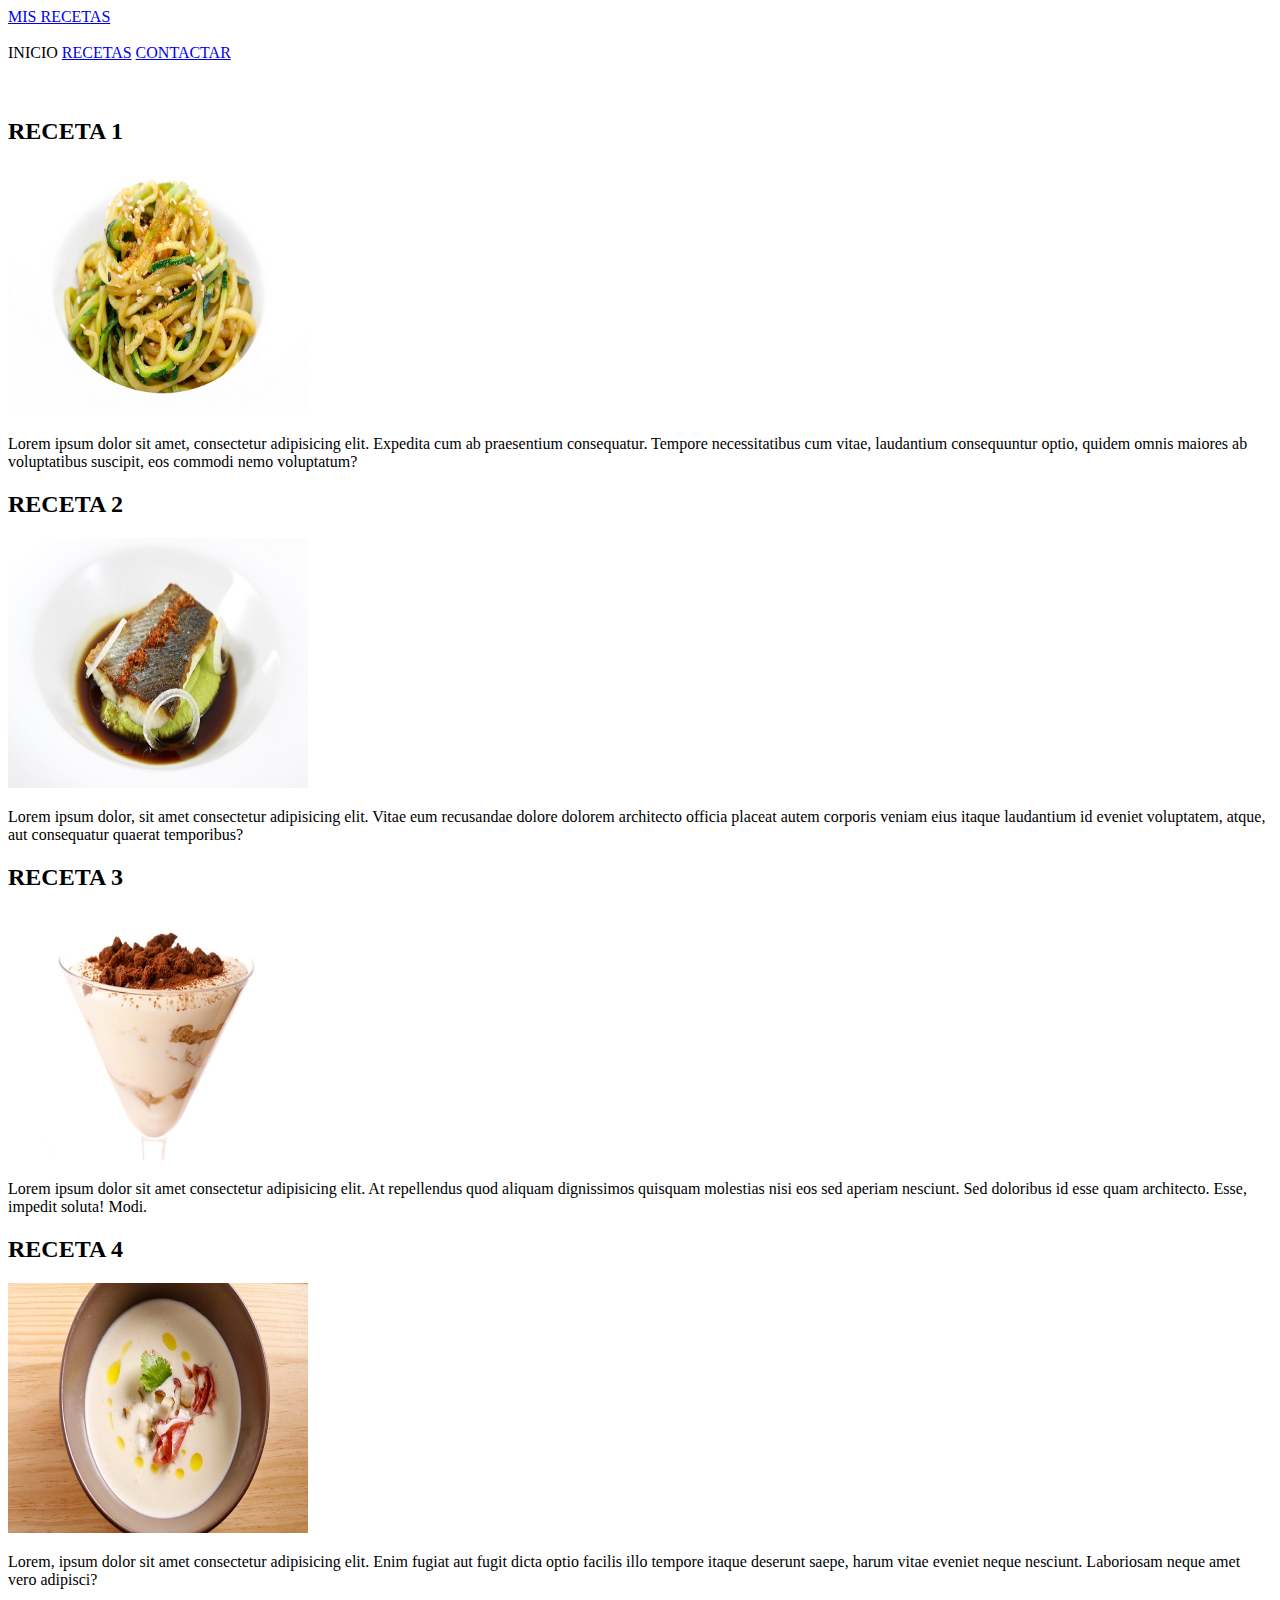
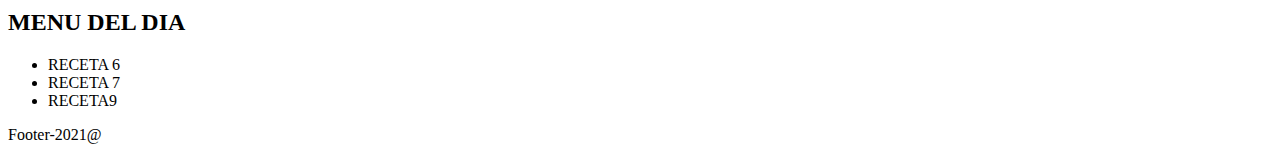
<file: index.html>
<!DOCTYPE html>
<html lang="es">

<head>
    <!--cabeza de la pagina que no se muestra en la web-->
    <title>MIS RECETAS</title>
    <meta charset="utf-8">
    <meta name="description" name="pagina dedicada a recetas gastronomicas">
    <meta name="keywors" name="comida,plato,tenedor,gastronomico,cocina valenciana">
</head>
<!--a partir del head ya se mustra en la parte visible de la pagina web>-->
<header>
    <a href="index.html">MIS RECETAS</a>
</header>   
<!--etiqueta semantica que muestra el titulo de la pagina -->
<br>
<nav> 
    INICIO
    <a href="recetas.html">RECETAS</a>
    <a href="contactar.html">CONTACTAR</a>
</nav>
<!--etiqueta semantica que se sirve para hacer el navegador-->

<body>
    <!--cuerpo de la pagina web-->
    <main>
        <!--etiqueta semantica que muestra todo lo que no es el "header-nav-footer"-->
        <BR>
        </BR>
        <div>
            <h2>RECETA 1</h2>
            <img width="300px" height="250px" src="_resorce/espaguetis-de-calabacin.jpg" alt="receta espaguetis con alabacin">
            <P>Lorem ipsum dolor sit amet, consectetur adipisicing elit. Expedita cum ab praesentium consequatur.
                Tempore
                necessitatibus cum vitae, laudantium consequuntur optio, quidem omnis maiores ab voluptatibus suscipit,
                eos
                commodi nemo voluptatum?</P>
            <h2>RECETA 2</h2>
            <img width="300px" height="250px" src="_resorce/lubina-con-hummus-de-guisantes.jpg" alt="receta lubina con guisantes">
            <P>Lorem ipsum dolor, sit amet consectetur adipisicing elit. Vitae eum recusandae dolore dolorem architecto
                officia placeat autem corporis veniam eius itaque laudantium id eveniet voluptatem, atque, aut
                consequatur
                quaerat temporibus?</P>
            <h2>RECETA 3</h2>
            <img width="300px" height="250px" src="_resorce/tiramisu-express.jpg"  alt="receta tiramisu">
            <p>Lorem ipsum dolor sit amet consectetur adipisicing elit. At repellendus quod aliquam dignissimos quisquam
                molestias nisi eos sed aperiam nesciunt. Sed doloribus id esse quam architecto. Esse, impedit soluta!
                Modi.
            </p>
            <h2>RECETA 4</h2>
            <img width="300px" height="250px"   src="_resorce/vichyssoise-de-esparragos-blancos.jpg" alt="receta esparragos blancos">
            <p>Lorem, ipsum dolor sit amet consectetur adipisicing elit. Enim fugiat aut fugit dicta optio facilis illo
                tempore itaque deserunt saepe, harum vitae eveniet neque nesciunt. Laboriosam neque amet vero adipisci?
            </p>
        </div>
        <ASide>
            <!--etiqueta semantica que forma parte de main-->
            <H2>MENU DEL DIA</H2>
            <UL>
                <LI>RECETA 6</LI>
                <LI>RECETA 7</LI>
                <LI>RECETA9</LI>
            </UL>

        </ASide>

    </main>

</body>

<footer>Footer-2021@</footer>
<!--fin de la pagina web-->

</html>
</file>
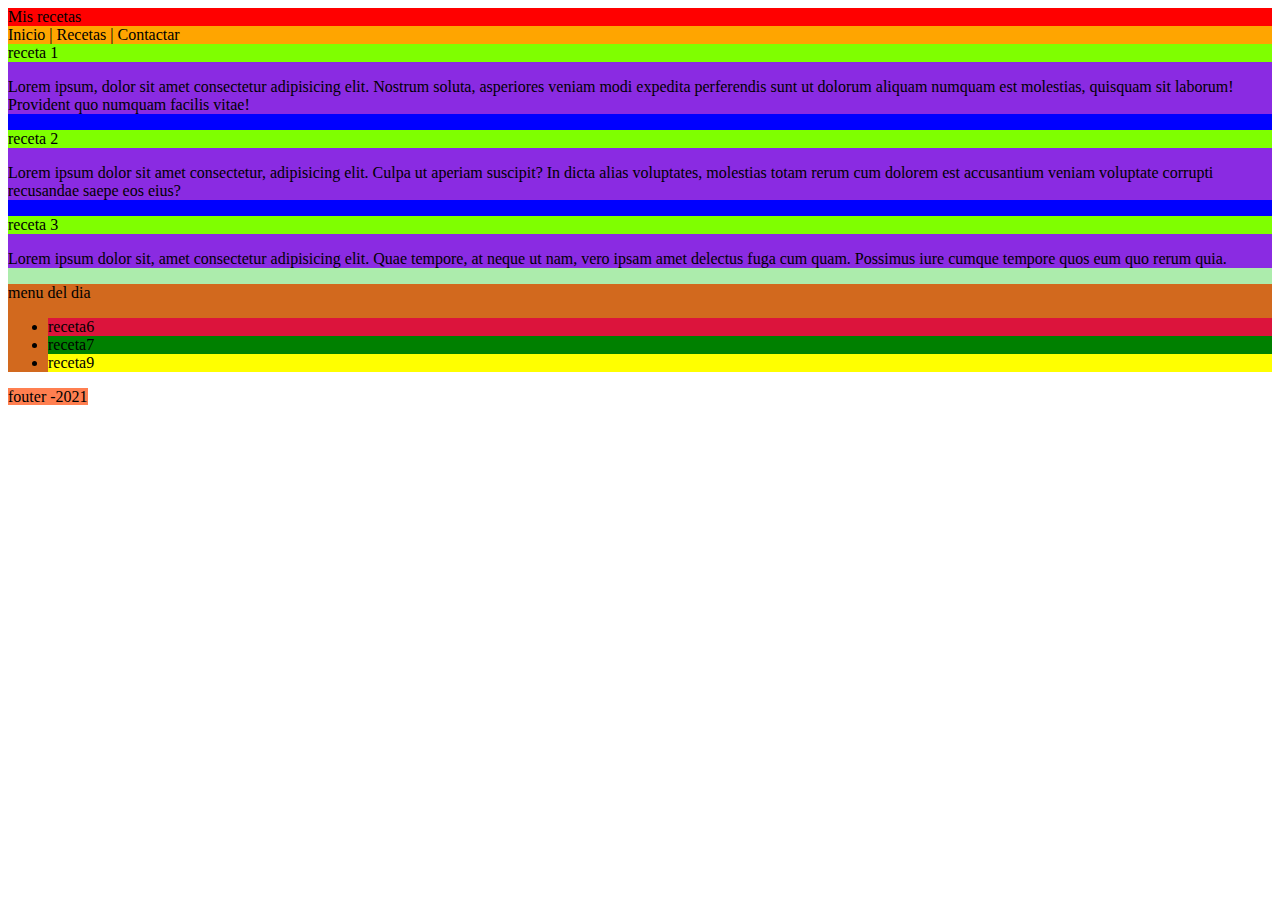
<file: --index.html>
<!DOCTYPE html>
<html lang="es">
    <head>
        <meta charset="utf-8">
        <title>mis recetas</title>
        <meta name  description="pagina de recetas de cocina">
       <meta  name keywork content=" cocina, comida,pasta ,desayuno">
</head>
<body>
    <header style="background-color: red;">Mis recetas</header> 
    <nav style="background-color:orange;">Inicio | Recetas | Contactar</nav>
    <main style="background-color: rgb(172, 236, 172);">
        <section style="background-color: blue;">
            <article style="background-color: blueviolet;">    
                    <header style="background-color:chartreuse;"> receta 1</header>
                    <p>Lorem ipsum, dolor sit amet consectetur adipisicing elit. Nostrum soluta, asperiores veniam modi expedita perferendis sunt ut dolorum aliquam numquam est molestias, quisquam sit laborum! Provident quo numquam facilis vitae! </p>     
            </article>
                  
            <article style="background-color: blueviolet;">  
                    <header style="background-color:chartreuse;"> receta 2</header>  
                     <p>Lorem ipsum dolor sit amet consectetur, adipisicing elit. Culpa ut aperiam suscipit? In dicta alias voluptates, molestias totam rerum cum dolorem est accusantium veniam voluptate corrupti recusandae saepe eos eius?</p>
            </article>
            <article style="background-color: blueviolet;">
                    <header style="background-color: chartreuse;"> receta 3 </header>
                     <p>Lorem ipsum dolor sit, amet consectetur adipisicing elit. Quae tempore, at neque ut nam, vero ipsam amet delectus fuga cum quam. Possimus iure cumque tempore quos eum quo rerum quia.</p>
            </article>

         </section>
        
            <aside style="background-color: chocolate;">
                <header>menu del dia </header>
             <ul>
               <li style="background-color: crimson;">receta6</li>
               <li style="background-color:green;">receta7</li>
               <li style="background-color: yellow;">receta9</li>
            </ul>
         </aside>
        </main>
        <fouter style="background-color: coral;"> fouter -2021 </fouter>
    
    </body>
</html>
</file>
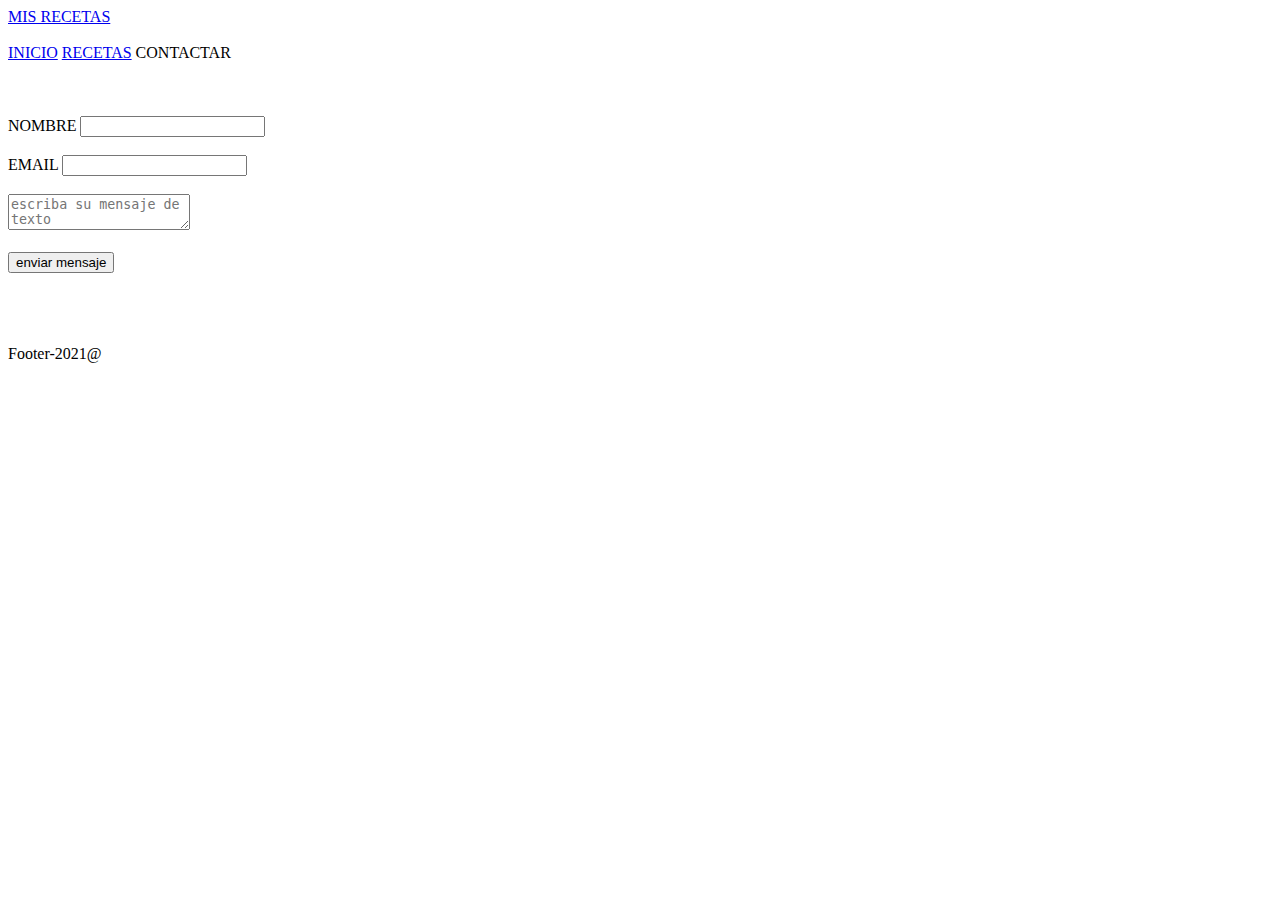
<file: contactar.html>
<!DOCTYPE html>
            <html lang="es">
            
            <head>
                <!--cabeza de la pagina que no se muestra en la web-->
                <title>mis recetas contactar
                </title>
                <meta charset="utf-8">
                <meta name="description" name="pagina dedicada a recetas gastronomicas">
                <meta name="keywors" name="comida,plato,tenedor,gastronomico,cocina valenciana">
            </head>
            <!--a partir del head ya se mustra en la parte visible de la pagina web>-->
            <header>
                <a href="index.html">MIS RECETAS</a>
            </header>   
            <!--etiqueta semantica que muestra el titulo de la pagina -->
            <br>
            
            <body>
                <!--cuerpo de la pagina web-->
                <main>
                    <nav> 
                        <a href="--index.html">INICIO</a>  
                        <a href="recetas.html">RECETAS</a>
                        CONTACTAR
                    </nav>
                    <body>
                        <br>
                        <br>
                        <br>
                        <form>
                            <div>
                    <label>NOMBRE <input type="text"></label>
                    <br>
                    <br>
                    <label >EMAIL <input type="email"></label>
                    <br><br>
                    <textarea placeholder="escriba su mensaje de texto"></textarea>
                    <br><br>
                    <button>enviar mensaje</button>
                    <br>
                    <br>
                    <br>
                    <br>
                    <br>
                    </div>
                     </form>
                
                  
            
                </main>
            
            </body>
            
            <footer>Footer-2021@</footer>
            <!--fin de la pagina web-->
            
            </html>
</file>
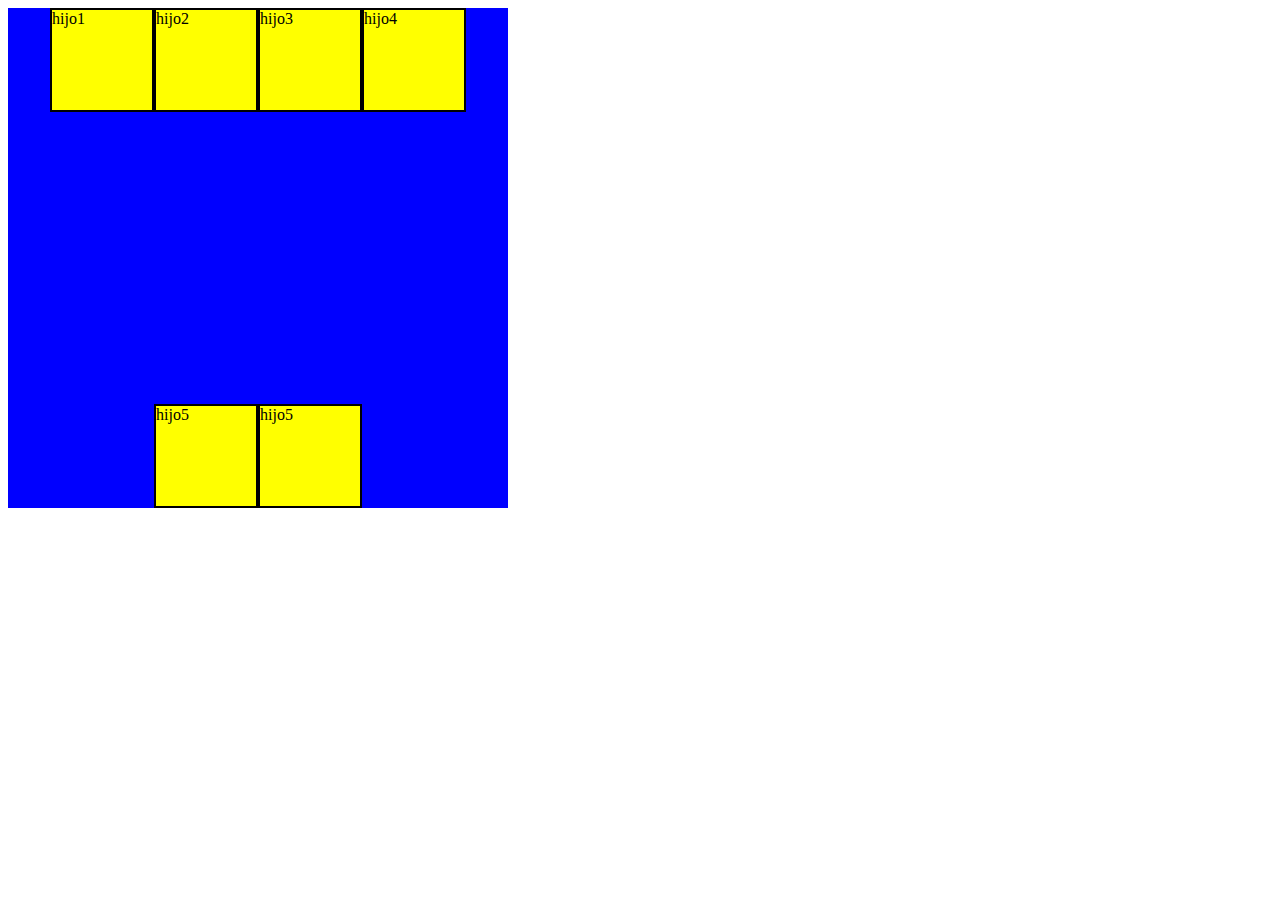
<file: ejercicio.html>
<!DOCTYPE html>
<html lang="en">
<head>
    <link rel="stylesheet" href="ejercicio.css">
    <meta charset="UTF-8">
    <meta name="viewport" content="width=device-width, initial-scale=1.0">
    <title>ejercicio flex-box</title>
</head>
<body>
    <div>
    <div class="padre">
    <div class="hijo">hijo1</div>
    <div class="hijo">hijo2</div>
    <div class="hijo ">hijo3</div>
    <div class="hijo ">hijo4</div>
    <div class="hijo">hijo5</div>
    <div class="hijo">hijo5</div>
   
   
    </div>
</body>
</html>
</file>
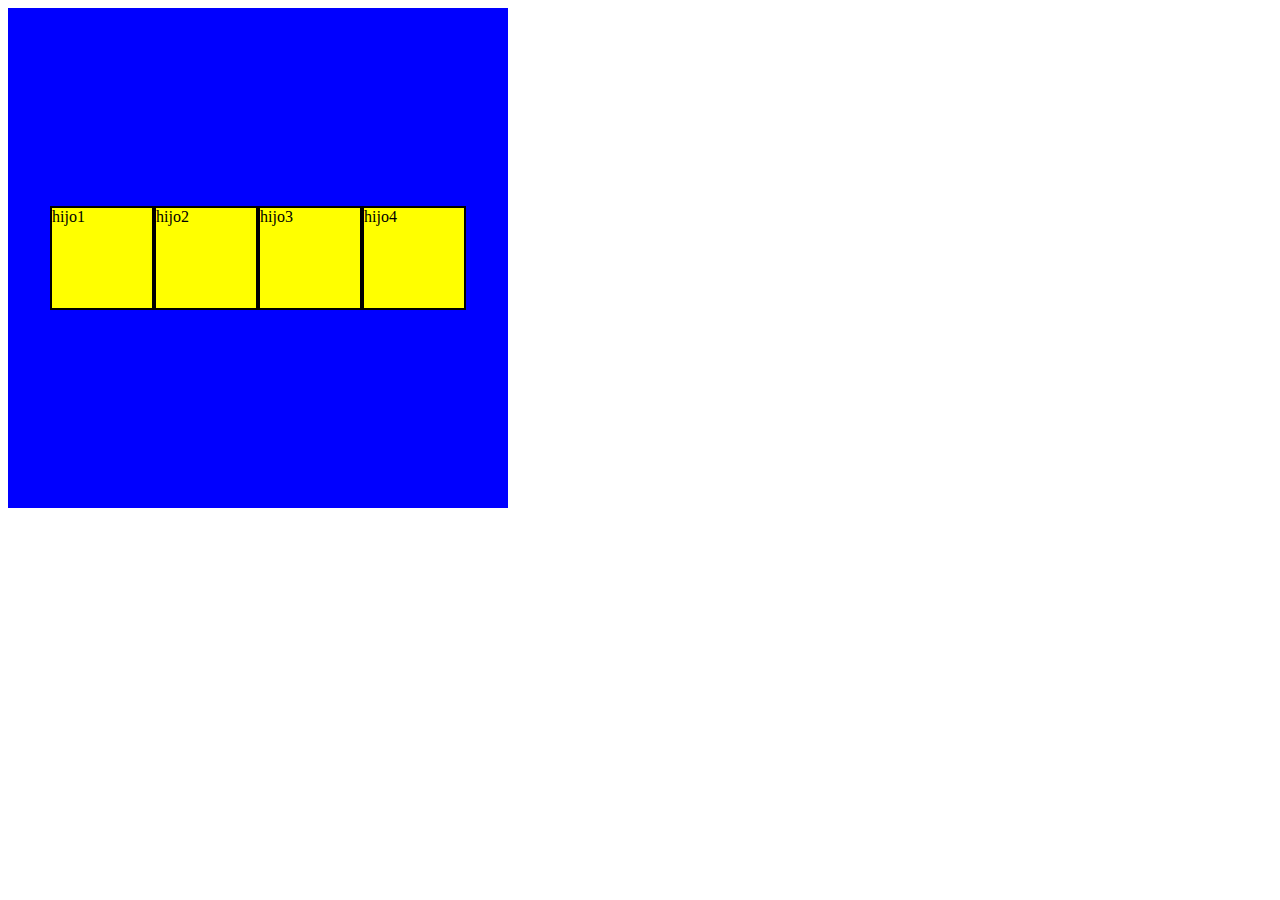
<file: ejercicio5.html>
<!DOCTYPE html>
<html lang="en">
<head>
    <meta charset="UTF-8">
    <meta name="viewport" content="width=device-width, initial-scale=1.0">
    <title>ejercicios</title>
    <link rel="stylesheet" href="ejercicio5.css">
</head>

<body>
    
<div class="padre">
<div class="hijo">hijo1</div>
<div class="hijo">hijo2</div>
<div class="hijo">hijo3</div>
<div class="hijo">hijo4</div>
</div>
    
</body>
</html>
</file>
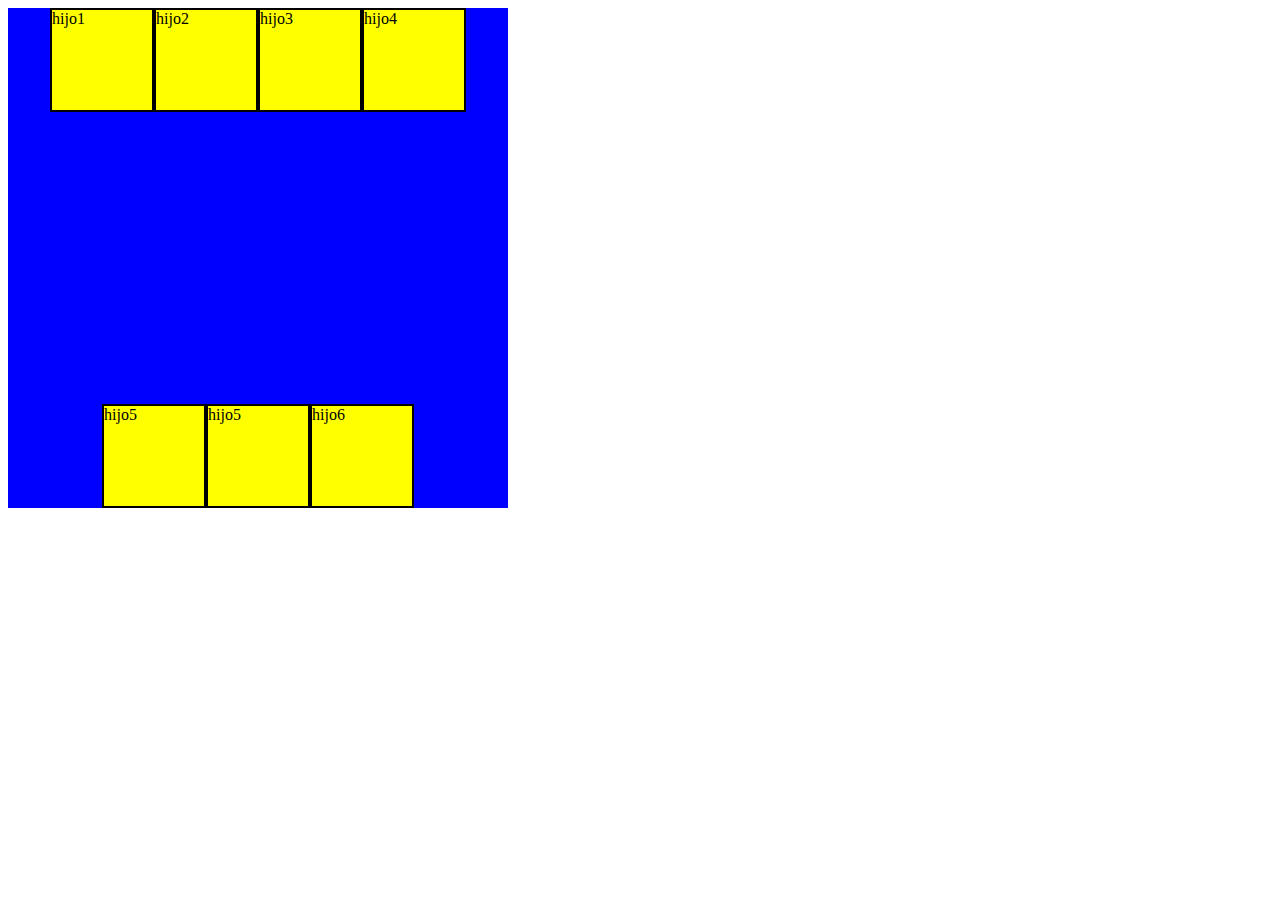
<file: ejercicio6.html>
<!DOCTYPE html>
<html lang="en">
<head>
    <link rel="stylesheet" href="ejercicio.css">
    <meta charset="UTF-8">
    <meta name="viewport" content="width=device-width, initial-scale=1.0">
    <title>ejercicio flex-box</title>
</head>
<body>
    <div>
    <div class="padre">
    <div class="hijo">hijo1</div>
    <div class="hijo">hijo2</div>
    <div class="hijo">hijo3</div>
    <div class="hijo">hijo4</div>
    <div class="hijo">hijo5</div>
    <div class="hijo diferente">hijo5</div>
    <div class="hijo diferente">hijo6</div>

   
   
    </div>
</body>
</html>
</file>
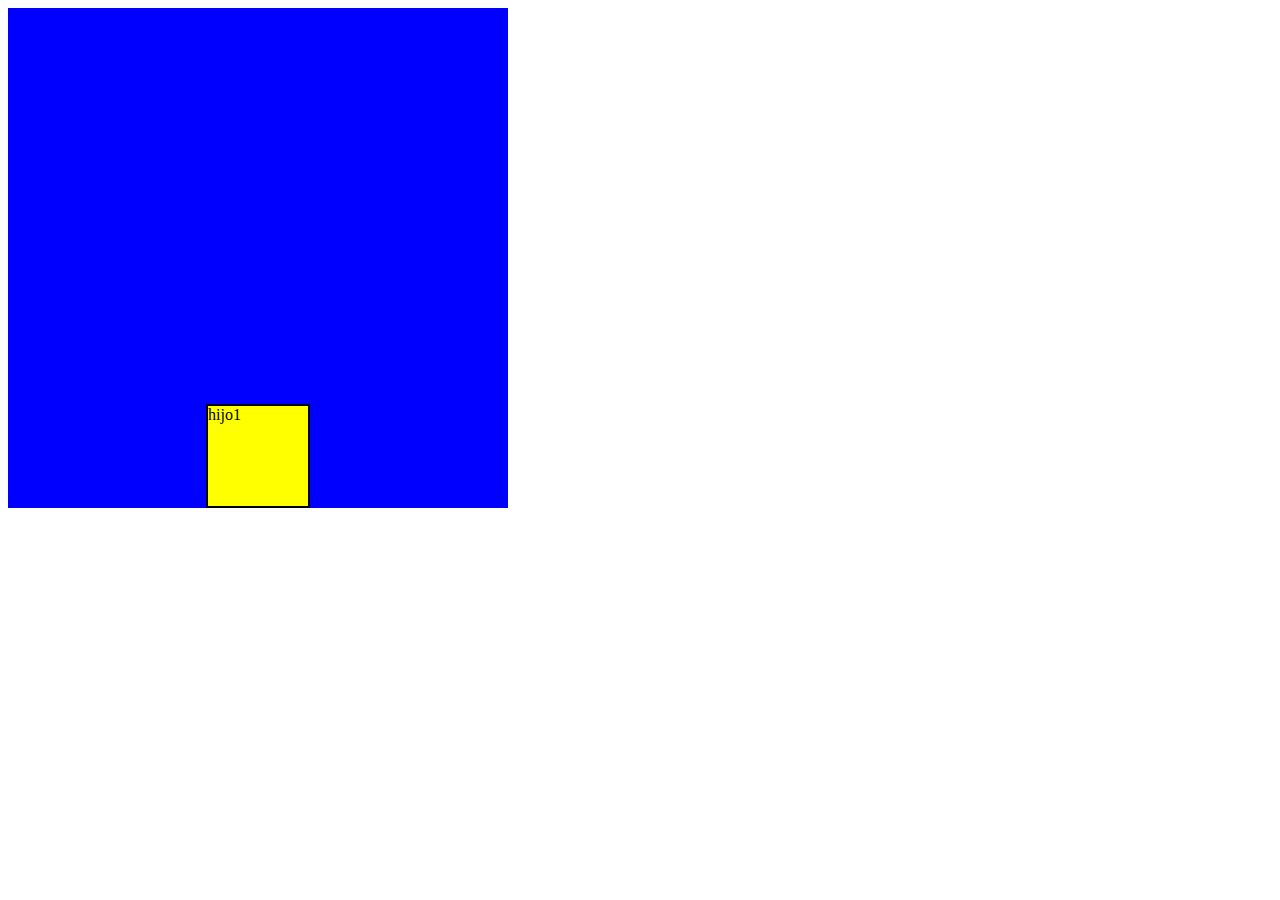
<file: ejercicio7.html>
<!DOCTYPE html>
<html lang="en">
<head>
    <meta charset="UTF-8">
    <meta name="viewport" content="width=device-width, initial-scale=1.0">
    <title>ejercicios</title>
    <link rel="stylesheet" href="ejercicio7.css">
</head>

<body>
    
<div class="padre">
<div class="hijo">hijo1</div>

</div>
    
</body>
</html>
</file>
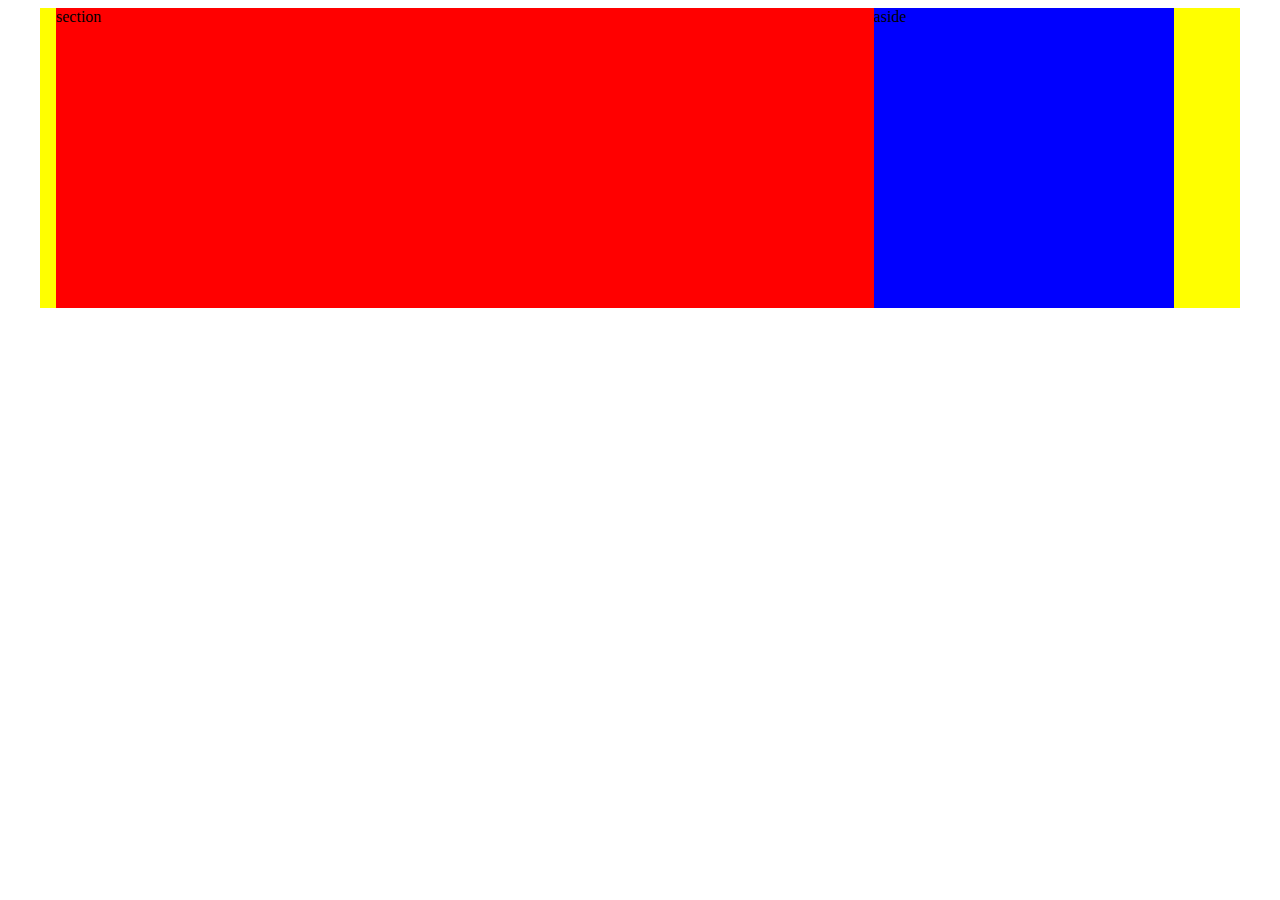
<file: ejercicioflex.html>
<!DOCTYPE html>
<html lang="es">
<head>
    <meta charset="UTF-8">
    <meta name="viewport" content="width=device-width, initial-scale=1.0">
    <title>ejercicio flex</title>
    <link rel="stylesheet" href="ejercicioflex.css">
</head>
<body>
    
    <div class="container">
        <section>section</section>
        <aside>aside</aside>
    </div>
</body>
</html>
</file>
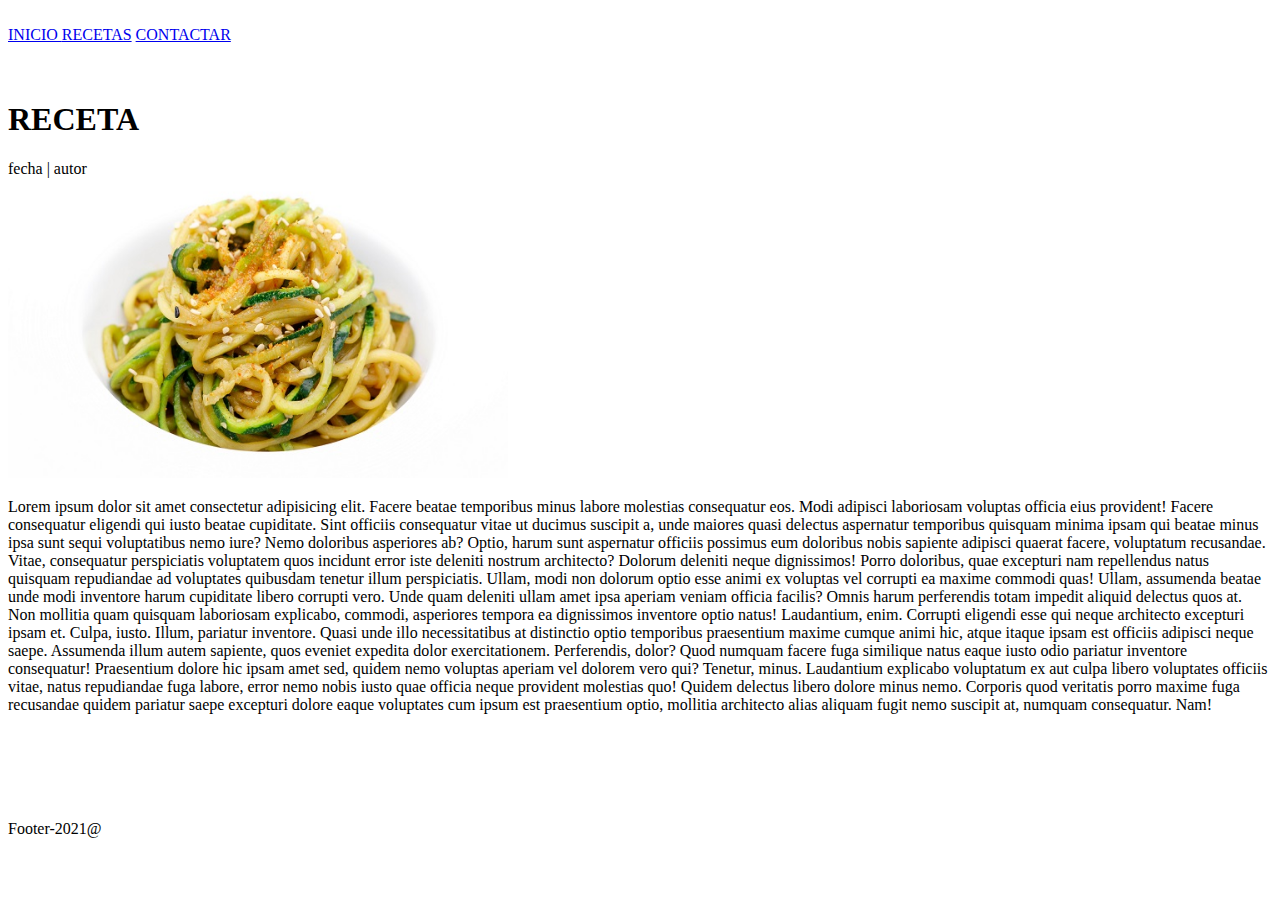
<file: receta.html>
<!DOCTYPE html>
<html lang="es">

<head>
    <!--cabeza de la pagina que no se muestra en la web-->
    <title> mis recetas | receta</title>
    <meta charset="utf-8">
    <meta name="description" name="pagina dedicada a recetas gastronomicas">
    <meta name="keywors" name="comida,plato,tenedor,gastronomico,cocina valenciana">
</head>
<body>    
<!--a partir del head ya se mustra en la parte visible de la pagina web>-->
<!--etiqueta semantica que muestra el titulo de la pagina -->
<br>
<nav> 
    <a href="index.html"> INICIO </a>
    <a href="recetas.html">RECETAS</a>
    <a href="contactar.html">CONTACTAR</a>
</nav>
<!--etiqueta semantica que se sirve para hacer el navegador-->


    <!--cuerpo de la pagina web-->
    <main>
        <!--etiqueta semantica que muestra todo lo que no es el "header-nav-footer"-->
        <BR>
        </BR>
    
           
            <h1>RECETA </h1>
            <div> fecha | autor</div>
            <img width="500px" height="300px" src="_resorce/espaguetis-de-calabacin.jpg" alt="receta espaguetis con alabacin">
            <div>
            <P>Lorem ipsum dolor sit amet consectetur adipisicing elit. Facere beatae temporibus minus labore molestias consequatur eos. Modi adipisci laboriosam voluptas officia eius provident! Facere consequatur eligendi qui iusto beatae cupiditate.
            Sint officiis consequatur vitae ut ducimus suscipit a, unde maiores quasi delectus aspernatur temporibus quisquam minima ipsam qui beatae minus ipsa sunt sequi voluptatibus nemo iure? Nemo doloribus asperiores ab?
            Optio, harum sunt aspernatur officiis possimus eum doloribus nobis sapiente adipisci quaerat facere, voluptatum recusandae. Vitae, consequatur perspiciatis voluptatem quos incidunt error iste deleniti nostrum architecto? Dolorum deleniti neque dignissimos!
            Porro doloribus, quae excepturi nam repellendus natus quisquam repudiandae ad voluptates quibusdam tenetur illum perspiciatis. Ullam, modi non dolorum optio esse animi ex voluptas vel corrupti ea maxime commodi quas!
            Ullam, assumenda beatae unde modi inventore harum cupiditate libero corrupti vero. Unde quam deleniti ullam amet ipsa aperiam veniam officia facilis? Omnis harum perferendis totam impedit aliquid delectus quos at.
            Non mollitia quam quisquam laboriosam explicabo, commodi, asperiores tempora ea dignissimos inventore optio natus! Laudantium, enim. Corrupti eligendi esse qui neque architecto excepturi ipsam et. Culpa, iusto. Illum, pariatur inventore.
            Quasi unde illo necessitatibus at distinctio optio temporibus praesentium maxime cumque animi hic, atque itaque ipsam est officiis adipisci neque saepe. Assumenda illum autem sapiente, quos eveniet expedita dolor exercitationem.
            Perferendis, dolor? Quod numquam facere fuga similique natus eaque iusto odio pariatur inventore consequatur! Praesentium dolore hic ipsam amet sed, quidem nemo voluptas aperiam vel dolorem vero qui? Tenetur, minus.
            Laudantium explicabo voluptatum ex aut culpa libero voluptates officiis vitae, natus repudiandae fuga labore, error nemo nobis iusto quae officia neque provident molestias quo! Quidem delectus libero dolore minus nemo.
            Corporis quod veritatis porro maxime fuga recusandae quidem pariatur saepe excepturi dolore eaque voluptates cum ipsum est praesentium optio, mollitia architecto alias aliquam fugit nemo suscipit at, numquam consequatur. Nam! </P>
         </div>


    </main>

</body>
<br>
<br>
<br>
<br>
<br>

<footer>Footer-2021@</footer>
<!--fin de la pagina web-->

</html>
</file>
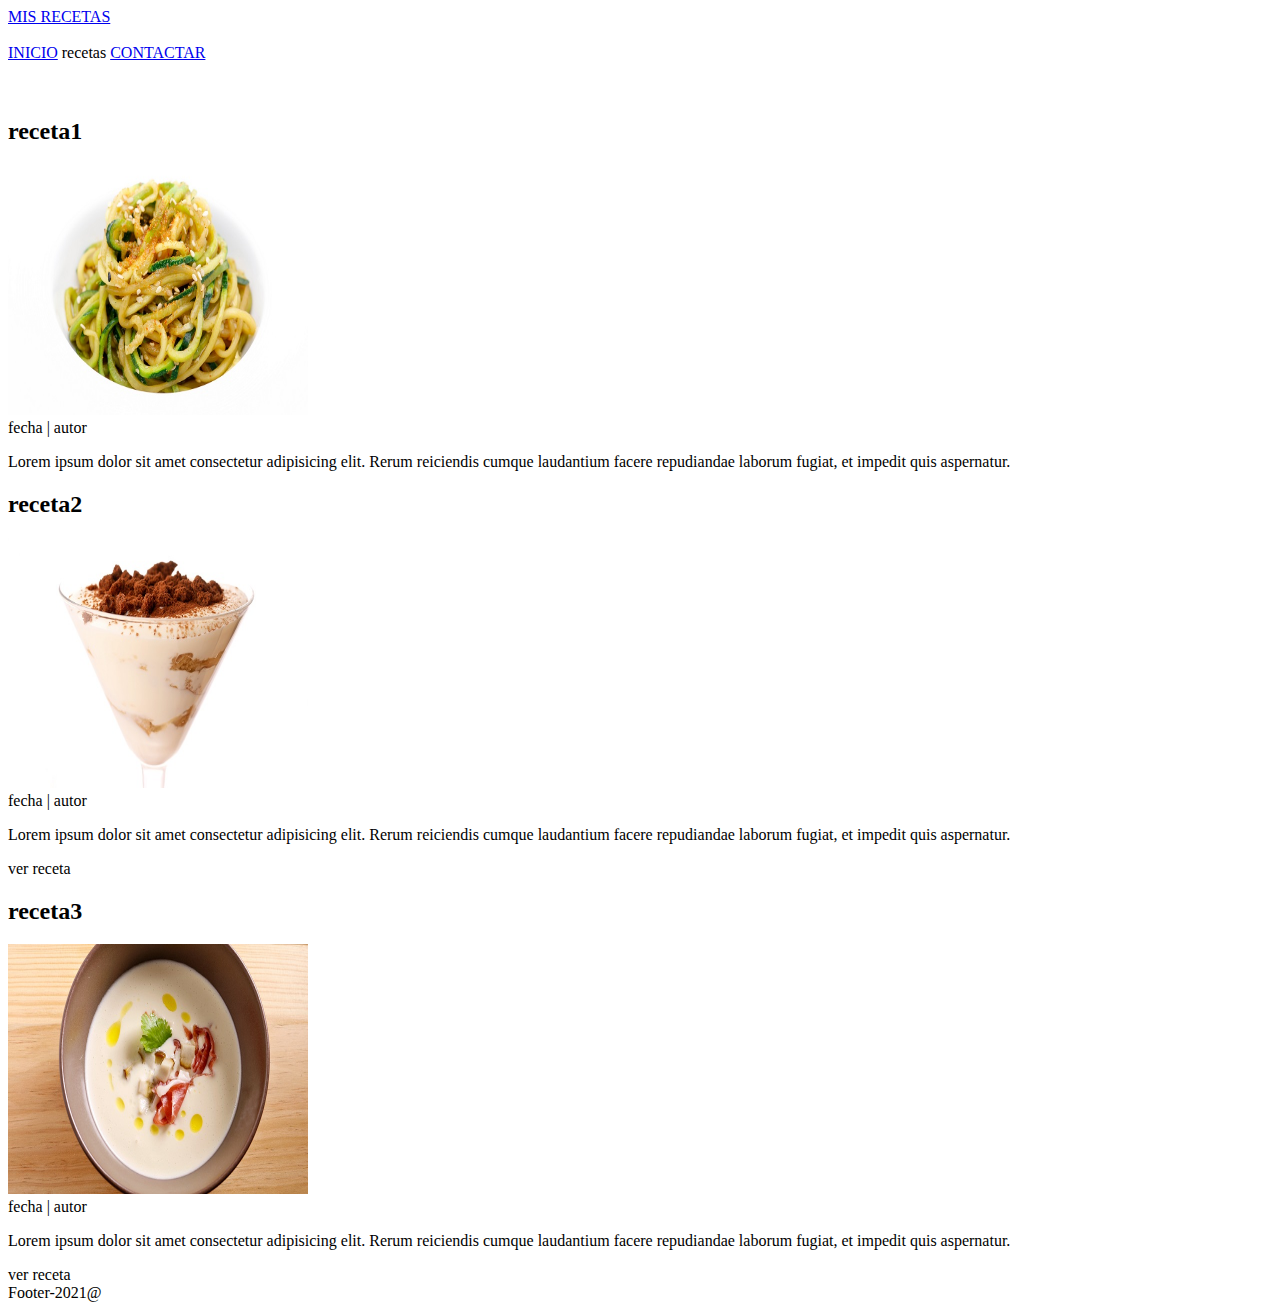
<file: recetas.html>
<!DOCTYPE html>
<html lang="es">

<head>
    <!--cabeza de la pagina que no se muestra en la web-->
    <title>MIS RECETAS /</title>
    <meta charset="utf-8">
    <meta name="description" name="pagina dedicada a recetas gastronomicas">
    <meta name="keywors" name="comida,plato,tenedor,gastronomico,cocina valenciana">
</head>
<!--a partir del head ya se mustra en la parte visible de la pagina web>-->
<header>
    <a href="index.html">MIS RECETAS</a>
</header>   
<!--etiqueta semantica que muestra el titulo de la pagina -->
<br>
<nav> 
    <a href="--index.html">INICIO</a>  
    recetas
    <a href="contactar.html">CONTACTAR</a>
</nav>
<!--etiqueta semantica que se sirve para hacer el navegador-->

<body>
    <!--cuerpo de la pagina web-->
    <main>
        <!--etiqueta semantica que muestra todo lo que no es el "header-nav-footer"-->
        <BR>
        </BR>
        <section>
        <article>
            <h2>receta1</h2>
            
                <img width="300px" height="250px" src="_resorce/espaguetis-de-calabacin.jpg" alt="receta espaguetis con alabacin">
             <div>fecha | autor </div>
            <div>
                <p> Lorem ipsum dolor sit amet consectetur adipisicing elit. Rerum reiciendis cumque laudantium facere repudiandae laborum fugiat, et impedit quis aspernatur.</p>
                </div>
             <a href="ver receta"></a>

        </article>

        <article>
            <h2>receta2</h2>
         <div>
                <img width="300px" height="250px"  src="_resorce/tiramisu-express.jpg"  alt="receta tiramisu">
             <div>fecha | autor </div>
            <div>
                <p> Lorem ipsum dolor sit amet consectetur adipisicing elit. Rerum reiciendis cumque laudantium facere repudiandae laborum fugiat, et impedit quis aspernatur.</p>
                </div>
            <div>ver receta</div>     

        </article>

 <article>
            <h2>receta3</h2>
         <div>
                <img width="300px" height="250px" src="_resorce/vichyssoise-de-esparragos-blancos.jpg" alt="receta espaguetis con alabacin">
             <div>fecha | autor </div>
            <div>
                <p> Lorem ipsum dolor sit amet consectetur adipisicing elit. Rerum reiciendis cumque laudantium facere repudiandae laborum fugiat, et impedit quis aspernatur.</p>
                </div>
            <div>ver receta</div>     

        </article>
       
 </section>
    </main>

</body>

<footer>Footer-2021@</footer>
<!--fin de la pagina web-->

</html>
</file>
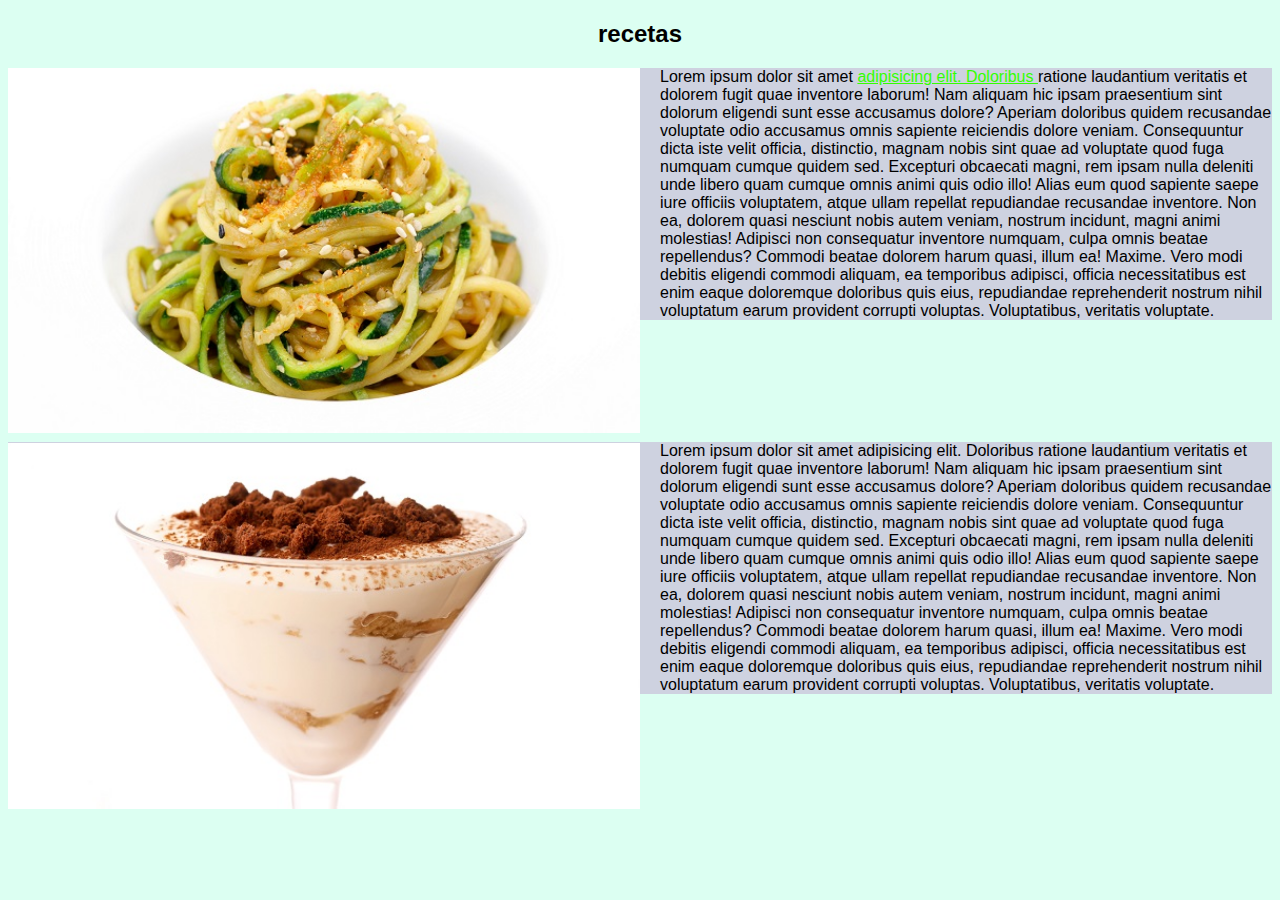
<file: testcss.html>
<!DOCTYPE html>
<html lang="en">

<head>
    <meta charset="UTF-8">
    <meta name="viewport" content="width=device-width, initial-scale=1.0">
    <title>Document</title>
    <link rel="stylesheet" href="style.css">
</head>

<body>
    <h2>recetas</h2>
    <img class="imagen" src="_resorce/espaguetis-de-calabacin.jpg" alt="imagen cocina">
    <div class="tamaño">
        <p> Lorem ipsum dolor sit amet <span> adipisicing elit. Doloribus </span>ratione laudantium veritatis et dolorem
            fugit quae inventore laborum! Nam aliquam hic ipsam praesentium sint dolorum eligendi sunt esse accusamus
            dolore?
            Aperiam doloribus quidem recusandae voluptate odio accusamus omnis sapiente reiciendis dolore veniam.
            Consequuntur dicta iste velit officia, distinctio, magnam nobis sint quae ad voluptate quod fuga numquam
            cumque quidem sed.
            Excepturi obcaecati magni, rem ipsam nulla deleniti unde libero quam cumque omnis animi quis odio illo!
            Alias eum quod sapiente saepe iure officiis voluptatem, atque ullam repellat repudiandae recusandae
            inventore.
            Non ea, dolorem quasi nesciunt nobis autem veniam, nostrum incidunt, magni animi molestias! Adipisci non
            consequatur inventore numquam, culpa omnis beatae repellendus? Commodi beatae dolorem harum quasi, illum ea!
            Maxime.
            Vero modi debitis eligendi commodi aliquam, ea temporibus adipisci, officia necessitatibus est enim eaque
            doloremque doloribus quis eius, repudiandae reprehenderit nostrum nihil voluptatum earum provident corrupti
            voluptas. Voluptatibus, veritatis voluptate.</p>
    </div>
<br>
<br>
<br>
<br>
<br>
    <img class="imagen" src="_resorce/tiramisu-express.jpg" alt="tiramisu-express">

    <div class="texto">
        <p> Lorem ipsum dolor sit amet adipisicing elit. Doloribus ratione laudantium veritatis et dolorem fugit quae
            inventore laborum! Nam aliquam hic ipsam praesentium sint dolorum eligendi sunt esse accusamus dolore?
            Aperiam doloribus quidem recusandae voluptate odio accusamus omnis sapiente reiciendis dolore veniam.
            Consequuntur dicta iste velit officia, distinctio, magnam nobis sint quae ad voluptate quod fuga numquam
            cumque
            quidem sed.
            Excepturi obcaecati magni, rem ipsam nulla deleniti unde libero quam cumque omnis animi quis odio illo!
            Alias
            eum quod sapiente saepe iure officiis voluptatem, atque ullam repellat repudiandae recusandae inventore.
            Non ea, dolorem quasi nesciunt nobis autem veniam, nostrum incidunt, magni animi molestias! Adipisci non
            consequatur inventore numquam, culpa omnis beatae repellendus? Commodi beatae dolorem harum quasi, illum ea!
            Maxime.
            Vero modi debitis eligendi commodi aliquam, ea temporibus adipisci, officia necessitatibus est enim eaque
            doloremque doloribus quis eius, repudiandae reprehenderit nostrum nihil voluptatum earum provident corrupti
            voluptas. Voluptatibus, veritatis voluptate.</p>

    </div>

</body>

</html>
</file>
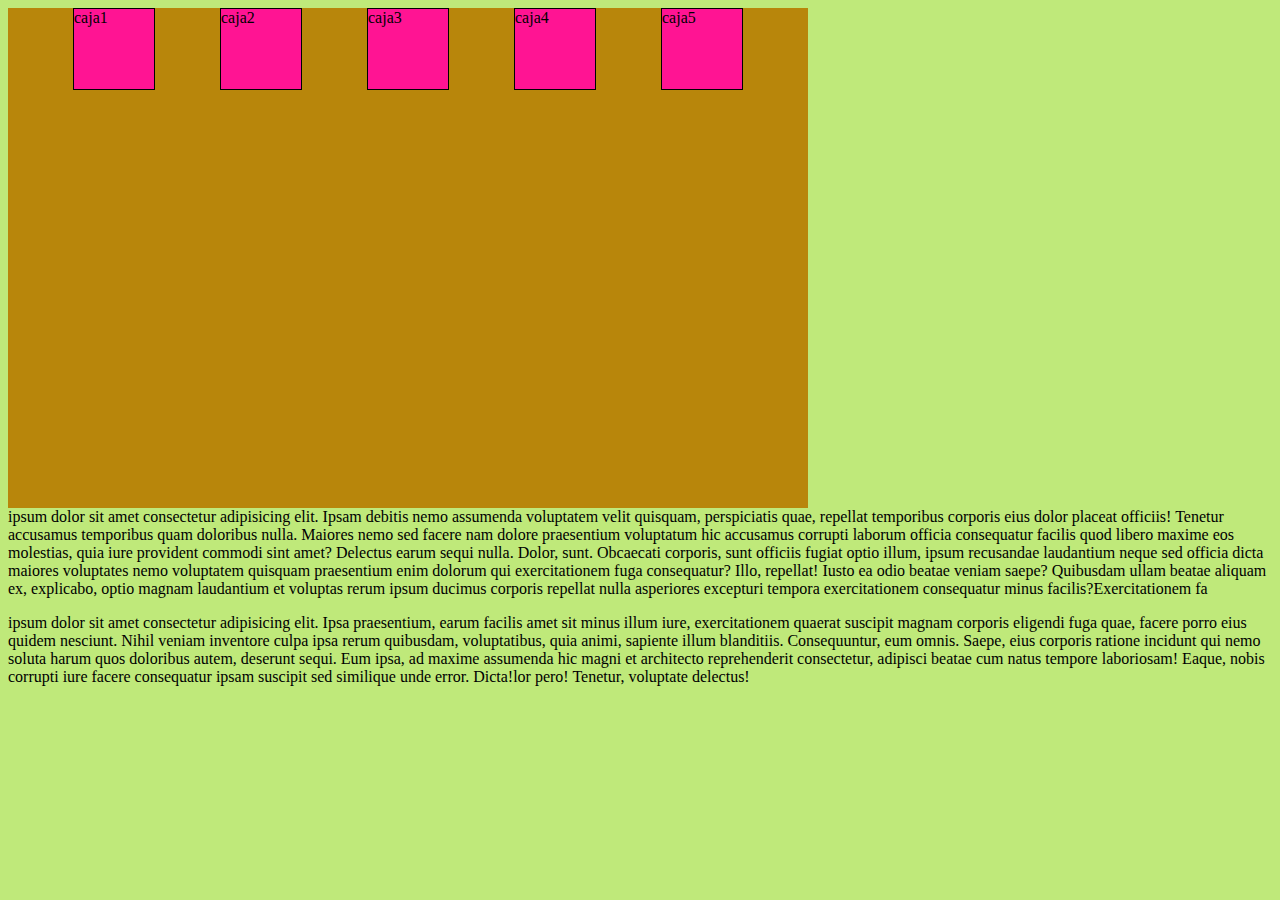
<file: testcss_flexbox.html>
<!DOCTYPE html>
<html lang="en">

<head>
    <meta charset="UTF-8">
    <meta name="viewport" content="width=device-width, initial-scale=1.0">
    <link rel="stylesheet" href="testcss_flexbox.css">


    <title>flex</title>
</head>

<body>
    <div class="padre-flex">

        <div class="hijo-flex">caja1</div>
        <div class="hijo-flex">caja2</div>
        <div class="hijo-flex">caja3</div>
        <div class="hijo-flex">caja4</div>
        <div class="hijo-flex">caja5</div>

    </div>
    <div class="texto">
 ipsum dolor sit amet consectetur adipisicing elit. Ipsam debitis nemo assumenda voluptatem velit quisquam, perspiciatis quae, repellat temporibus corporis eius dolor placeat officiis! Tenetur accusamus temporibus quam doloribus nulla.
Maiores nemo sed facere nam dolore praesentium voluptatum hic accusamus corrupti laborum officia consequatur facilis quod libero maxime eos molestias, quia iure provident commodi sint amet? Delectus earum sequi nulla.
Dolor, sunt. Obcaecati corporis, sunt officiis fugiat optio illum, ipsum recusandae laudantium neque sed officia dicta maiores voluptates nemo voluptatem quisquam praesentium enim dolorum qui exercitationem fuga consequatur? Illo, repellat!
Iusto ea odio beatae veniam saepe? Quibusdam ullam beatae aliquam ex, explicabo, optio magnam laudantium et voluptas rerum ipsum ducimus corporis repellat nulla asperiores excepturi tempora exercitationem consequatur minus facilis?Exercitationem fa
    <p> ipsum dolor sit amet consectetur adipisicing elit. Ipsa praesentium, earum facilis amet sit minus illum iure, exercitationem quaerat suscipit magnam corporis eligendi fuga quae, facere porro eius quidem nesciunt.
    Nihil veniam inventore culpa ipsa rerum quibusdam, voluptatibus, quia animi, sapiente illum blanditiis. Consequuntur, eum omnis. Saepe, eius corporis ratione incidunt qui nemo soluta harum quos doloribus autem, deserunt sequi.
    Eum ipsa, ad maxime assumenda hic magni et architecto reprehenderit consectetur, adipisci beatae cum natus tempore laboriosam! Eaque, nobis corrupti iure facere consequatur ipsam suscipit sed similique unde error. Dicta!lor pero! Tenetur, voluptate delectus!
</p>


    </div>







</body>

</html>
</file>
<file: ejercicio.css>
.padre{
    background-color: blue;
    width: 500px;
    height: 500px;
    display: flex;

}
.padre{
    background-color: blue;
    height:500px;
    width: 500px;
    flex-wrap: wrap;
    display: flex;
    justify-content: center;
   align-content: space-between;
}


.hijo{
 border: 2px solid black;
    width:100px;
    height: 100px;
    background-color:yellow ;
}
</file>
<file: ejercicio5.css>
.padre{
    width: 500px;
    height: 500px;
    background-color: blue;
    display: flex;
   align-items: center;
   justify-content: center;

}

.hijo{
    width: 100px;
    height: 100px;
    background-color:  yellow;
    border: solid 2px black;


}
</file>
<file: ejercicio7.css>
.padre{
    width: 500px;
    height: 500px;
    background-color: blue;
    display: flex;
    justify-content: center;
    align-items: flex-end;
  

}

.hijo{
    width: 100px;
    height: 100px;
    background-color:  yellow;
    border: solid 2px black;


}
</file>
<file: ejercicioflex.css>
*{
    box-sizing: border-box;
}
.container{
    width: 100%;
    max-width: 1200px;
    margin: 0 auto;
    padding: 0 1em;
    background-color: yellow;
    display: flex;
}
section{
    background-color: red;
    width: 70%;
    height: 300px;
}
aside{
    background-color:blue ;
    width: 300px;
    height: 300px;
    flex-shrink: 0;
}
</file>
<file: style.css>
/* esta es mi primera hoja de estilos*/
*{
    font-family: Verdana, Geneva, Tahoma, sans-serif;
    box-sizing: border-box;

}

body{
    background-color: rgb(220, 255, 242);
}
.tamaño .texto {
    /*background-image: url(_resorce/lubina-con-hummus-de-guisantes.jpg);*/
    background-position: center;
    padding: 10px;
    margin: 20px;
}
h2{
    text-decoration: burlywood;
    border-radius: 10px;
    text-align: center; 
}

div{
    background-color: rgba(139, 0, 139, 0.178);
}
p{
    color:black;
}


.imagen{
    float: left;
    margin-right: 20px;
    margin-bottom: 10px;
    text-align: right;
    width: 50%;
    height: auto;
}
span{
    color: rgb(51, 255, 0);
    text-decoration: underline;
}
</file>
<file: testcss_flexbox.css>
body{
    background-color: rgb(191, 233, 122);
}

.padre-flex{
    background-color: darkgoldenrod;
    width: 800px;
    height: 500px;
    display flex;
    flex-direction: row;
    display: flex;
    justify-content: space-evenly;
}
.hijo-flex{
    width: 80px;
    height: 80px;
    background-color: deeppink;
    border: 1px solid black;

}
p:hover{
    color:blue;
}
</file>
